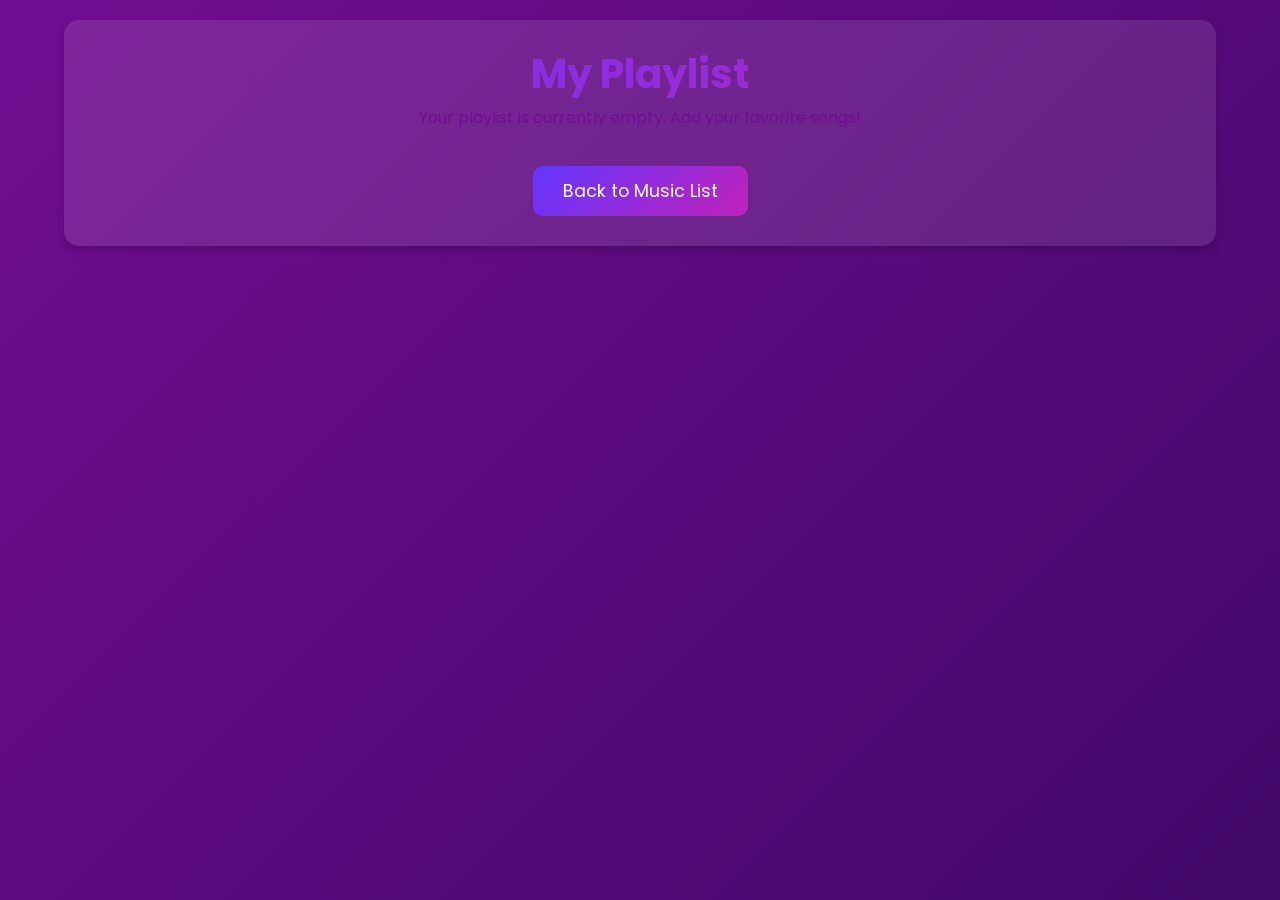
<file: linkfiles/playlist.html>
<!DOCTYPE html>
<html lang="en">
<head>
  <meta charset="UTF-8">
  <meta name="viewport" content="width=device-width, initial-scale=1.0">
  <title>Music Streaming Platform</title>
  <link rel="icon" href="img/icon.png">
  <link href="https://fonts.googleapis.com/css2?family=Poppins:wght@300;400;600&display=swap" rel="stylesheet">
  <link href="https://maxcdn.bootstrapcdn.com/bootstrap/4.5.2/css/bootstrap.min.css" rel="stylesheet">
  <link rel="stylesheet" href="https://cdnjs.cloudflare.com/ajax/libs/font-awesome/6.0.0-beta3/css/all.min.css">
  <style>
    body {
            font-family: 'Poppins', sans-serif;
            background: linear-gradient(-45deg, #30065b, #720d91, #30065b, #720d91);
            background-size: 400% 400%;
            min-height: 100vh;
            display: flex;
            flex-direction: column;
            align-items: center;
            overflow-x: hidden;
            color: white;
            animation: gradientBG 15s ease infinite;
        }

        @keyframes gradientBG {
            0% { background-position: 0% 50%; }
            50% { background-position: 100% 50%; }
            100% { background-position: 0% 50%; }
        } 

    .container {
      background: rgba(255, 255, 255, 0.1);
      padding: 30px;
      border-radius: 15px;
      box-shadow: 0 4px 8px rgba(0, 0, 0, 0.2);
      text-align: center;
      animation: fadeIn 1.5s ease-in-out;
      margin: 20px;
      width: 90%;
      max-width: 1200px;
    }
    @keyframes fadeIn {
      from { opacity: 0; transform: translateY(-20px); }
      to { opacity: 1; transform: translateY(0); }
    }
    .text-gradient {
      font-size: 2.5rem;
      font-weight: bold;
      background: linear-gradient(135deg, #6236FF, #c222ba);
      -webkit-background-clip: text;
      -webkit-text-fill-color: transparent;
    }
    .music-item {
      padding: 15px;
      background: rgba(255, 255, 255, 0.1);
      color: white;
      margin: 10px 0;
      border-radius: 10px;
      transition: all 0.3s ease;
      cursor: pointer;
      display: flex;
      justify-content: space-between;
      align-items: center;
    }
    .music-item.playing {
      background: rgba(255, 255, 255, 0.2);
      border-left: 5px solid #ff75ea;
    }
    .music-item:hover {
      background: rgba(255, 255, 255, 0.2);
      transform: scale(1.02);
    }
    .icon-btn {
      background: none;
      border: none;
      color: white;
      font-size: 1.5rem;
      cursor: pointer;
      transition: all 0.3s ease;
    }
    .icon-btn:hover {
      color: #ff75ea;
    }
    .btn-custom {
    background: linear-gradient(135deg, #6236FF, #c222ba);
    color: white;
    border: none;
    font-size: 1.1rem;
    padding: 12px 30px;
    border-radius: 10px;
    margin-top: 20px;
    cursor: pointer;
    transition: all 0.3s ease;
}

.btn-custom:hover {
    background: linear-gradient(135deg, #af1290 0%, #ff6ffa 100%);
    transform: scale(1.05);
    box-shadow: 0 4px 15px rgba(255, 117, 234, 0.6);
}
    /* Inline player styles */
    .inline-player {
      padding: 15px;
      background: rgba(255, 255, 255, 0.2);
      border-radius: 10px;
      width: 100%;
    }
    .player-controls {
      display: flex;
      gap: 10px;
      margin-top: 10px;
    }
    .player-controls button {
      background: rgba(255, 255, 255, 0.1);
      border: none;
      color: white;
      font-size: 1.2rem;
      padding: 10px;
      border-radius: 50%;
      width: 40px;
      height: 40px;
      display: flex;
      align-items: center;
      justify-content: center;
      cursor: pointer;
      transition: all 0.3s ease;
    }
    .player-controls button:hover {
      background: rgba(255, 255, 255, 0.2);
      transform: scale(1.1);
    }
  </style>
</head>
<body onload="loadMyPlaylist()">
  <div class="container">
    <h1 class="text-gradient">My Playlist</h1>
    <ul id="my-list" class="list-group"></ul>
    <p id="no-my-list" style="display: none; text-align: center; color: #720d91;">
      Your playlist is currently empty. Add your favorite songs!
    </p>
    <a href="musictyp.html" class="btn btn-custom">Back to Music List</a>
  </div>
  
  <script>
    let currentPlayingItem = null;
    let currentOriginalHTML = null;

    function loadMyPlaylist() {
      const playlist = JSON.parse(localStorage.getItem('playlist')) || [];
      const playlistList = document.getElementById('my-list');
      const noPlaylistMsg = document.getElementById('no-my-list');

      playlistList.innerHTML = '';

      if (playlist.length === 0) {
        noPlaylistMsg.style.display = 'block';
      } else {
        noPlaylistMsg.style.display = 'none';
        playlist.forEach((song, index) => {
          const li = document.createElement('li');
          li.className = 'music-item';
          li.innerHTML = `
            <span style="flex: 1; cursor: pointer;" onclick="playSong(${index}, event)">
              ${song.name}
            </span>
            <button class="remove-btn" onclick="removeFromPlaylist(${index}, event)">🗑️</button>
          `;
          playlistList.appendChild(li);
        });
      }
    }

    function playSong(index, event) {
      const playlist = JSON.parse(localStorage.getItem('playlist')) || [];
      if (!playlist[index]) return;

     
      const li = event.target.closest('.music-item');

     
      if (currentPlayingItem === li) {
        togglePlayPause();
        return;
      }

      
      if (currentPlayingItem) {
        currentPlayingItem.innerHTML = currentOriginalHTML;
        currentPlayingItem.classList.remove('playing');
      }

      
      currentOriginalHTML = li.innerHTML;
      currentPlayingItem = li;

      
      const songName = playlist[index].name;

      
      li.innerHTML = `
        <div class="inline-player" onclick="event.stopPropagation()">
          <div style="display: flex; justify-content: space-between; align-items: center; width: 100%">
            <div style="font-weight: bold">${songName}</div>
            <div class="player-controls">
              <button class="icon-btn" onclick="skip(-10, event)">
                <i class="fas fa-backward"></i>
              </button>
              <button class="icon-btn" id="play-pause-btn" onclick="togglePlayPause(event)">
                <i id="play-pause-icon" class="fas fa-pause"></i>
              </button>
              <button class="icon-btn" onclick="skip(10, event)">
                <i class="fas fa-forward"></i>
              </button>
            </div>
          </div>
          <audio style="width: 100%; margin-top: 10px;"></audio>
        </div>
      `;

      
      const audioElement = li.querySelector('audio');
      audioElement.src = playlist[index].file;
      audioElement.play();

      
      audioElement.addEventListener('play', () => {
        li.querySelector('#play-pause-icon').classList.replace('fa-play', 'fa-pause');
      });
      audioElement.addEventListener('pause', () => {
        li.querySelector('#play-pause-icon').classList.replace('fa-pause', 'fa-play');
      });
      audioElement.addEventListener('ended', () => {
        li.innerHTML = currentOriginalHTML;
        currentPlayingItem = null;
      });
    }

    function togglePlayPause(event) {
      if(event) event.stopPropagation();
      const audioElement = currentPlayingItem.querySelector('audio');
      if (audioElement.paused) {
        audioElement.play();
      } else {
        audioElement.pause();
      }
    }

    function skip(seconds, event) {
      if(event) event.stopPropagation();
      const audioElement = currentPlayingItem.querySelector('audio');
      audioElement.currentTime += seconds;
    }

    function removeFromPlaylist(index, event) {
      event.stopPropagation();
      const playlist = JSON.parse(localStorage.getItem('playlist')) || [];
      if (currentPlayingItem && playlist[index].file === currentPlayingItem.querySelector('audio')?.src) {
        const audioElement = currentPlayingItem.querySelector('audio');
        audioElement.pause();
        currentPlayingItem.innerHTML = currentOriginalHTML;
        currentPlayingItem = null;
      }
      playlist.splice(index, 1);
      localStorage.setItem('playlist', JSON.stringify(playlist));
      loadMyPlaylist();
    }
  </script>
</body>
</html>
</file>
